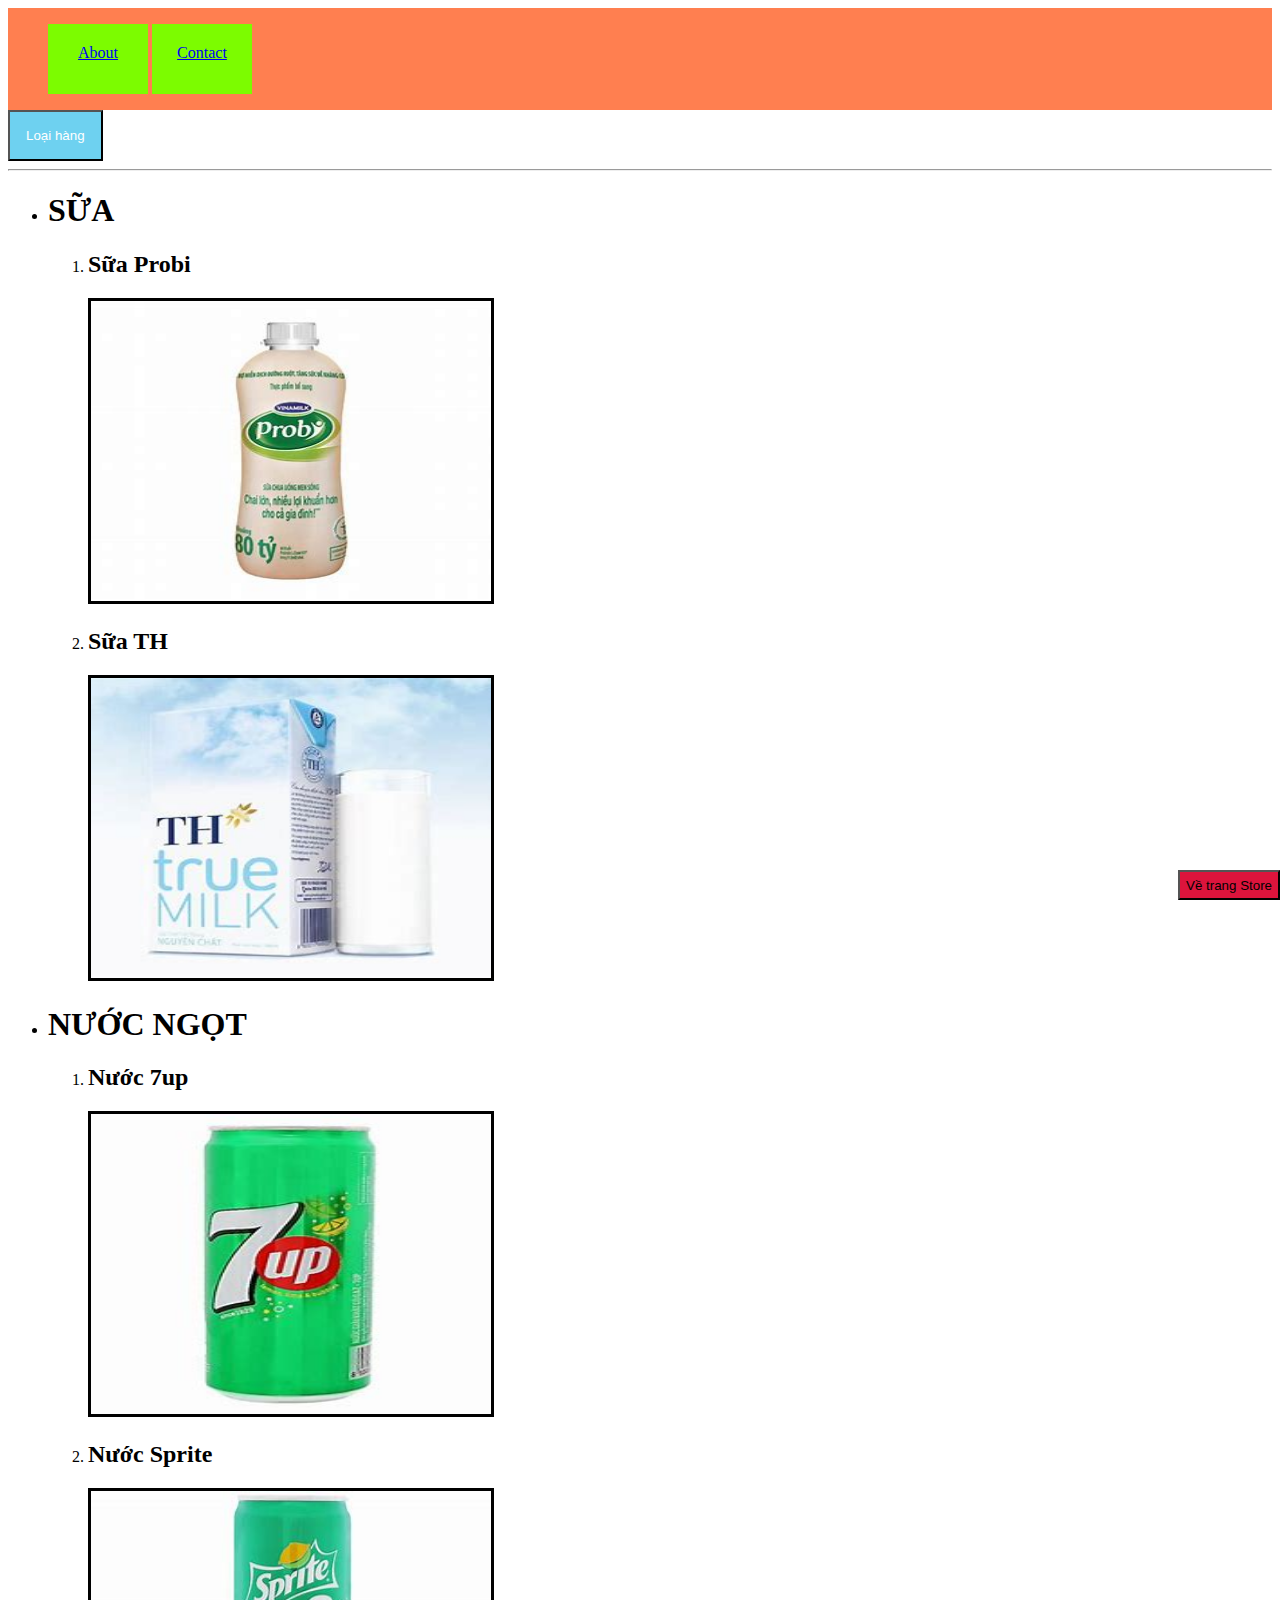
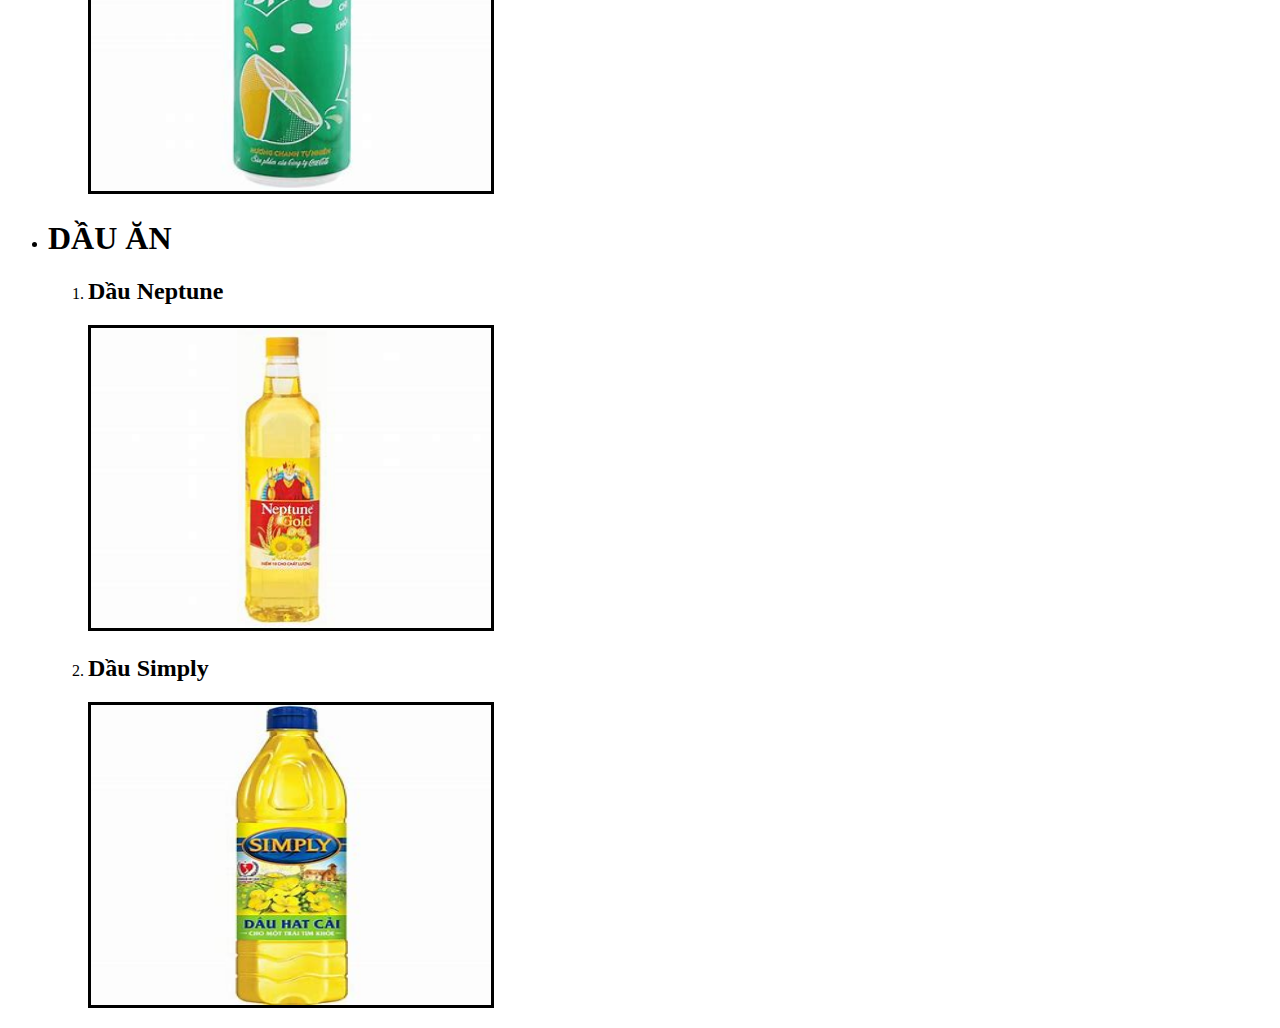
<file: linked/Index.html>
<!DOCTYPE html>
<html lang="en">
<head>
    <meta charset="UTF-8">
    <meta http-equiv="X-UA-Compatible" content="IE=edge">
    <meta name="viewport" content="width=device-width, initial-scale=1.0">
    <title>Index</title>
    <link rel="stylesheet" href="../style.css">
</head>
<body>
    <div class="bg-nav">
        <nav class="menu">
            <ul class="list-menu">
                <li><a href="About.html"  >About</a></th></li>
                <li><a href="Contact.html"  >Contact</a></th></li>
            </ul>
        </nav>
    </div>
    <div class="drop-down">
        <button class="dropdownbtn">Loại hàng</button>
        <div class="drop-content">
            <a href="Index.html#milk">Sữa</a>
            <a href="Index.html#drink">Nước Ngọt</a>
            <a href="Index.html#oil">Dầu Ăn</a>
        </div>
    </div>
    <hr style="border: 3x crimson;">
    <ul>
        <li id="milk">
            <H1>SỮA</H1><ol>
                <li>
                    <h2>Sữa Probi</h2> <img src="../img/hinh03.jpg" alt="hinh">
                </li>
                <li>
                    <h2>Sữa TH</h2> <img src="../img/hinh06.jpg" alt="hinh">
                </li>
            </ol>
        </li>
        <li id="drink">
            <h1>NƯỚC NGỌT</h1><ol>
                <li>
                    <h2>Nước 7up </h2> <img src="../img/hinh04.jpg" alt="hinh">
                </li>
                <li>
                    <h2>Nước Sprite</h2> <img src="../img/hinh05.jpg" alt="hinh">
                </li>
            </ol>
        </li>
        <li id="oil">
            <h1>DẦU ĂN</h1><ol>
                <li>
                    <h2>Dầu Neptune</h2> <img src="../img/hinh01.jpg" alt="hinh">
                </li>
                <li>
                    <h2>Dầu Simply</h2> <img src="../img/hinh02.jpg" alt="hinh">
                </li>
            </ol>
        </li>
    </ul>
    <a href="../Store.html"><button style="position: fixed;bottom: 0;right: 0;height: 30px;background-color: crimson;">Về trang Store</button></a>
</body>
</html>
</file>
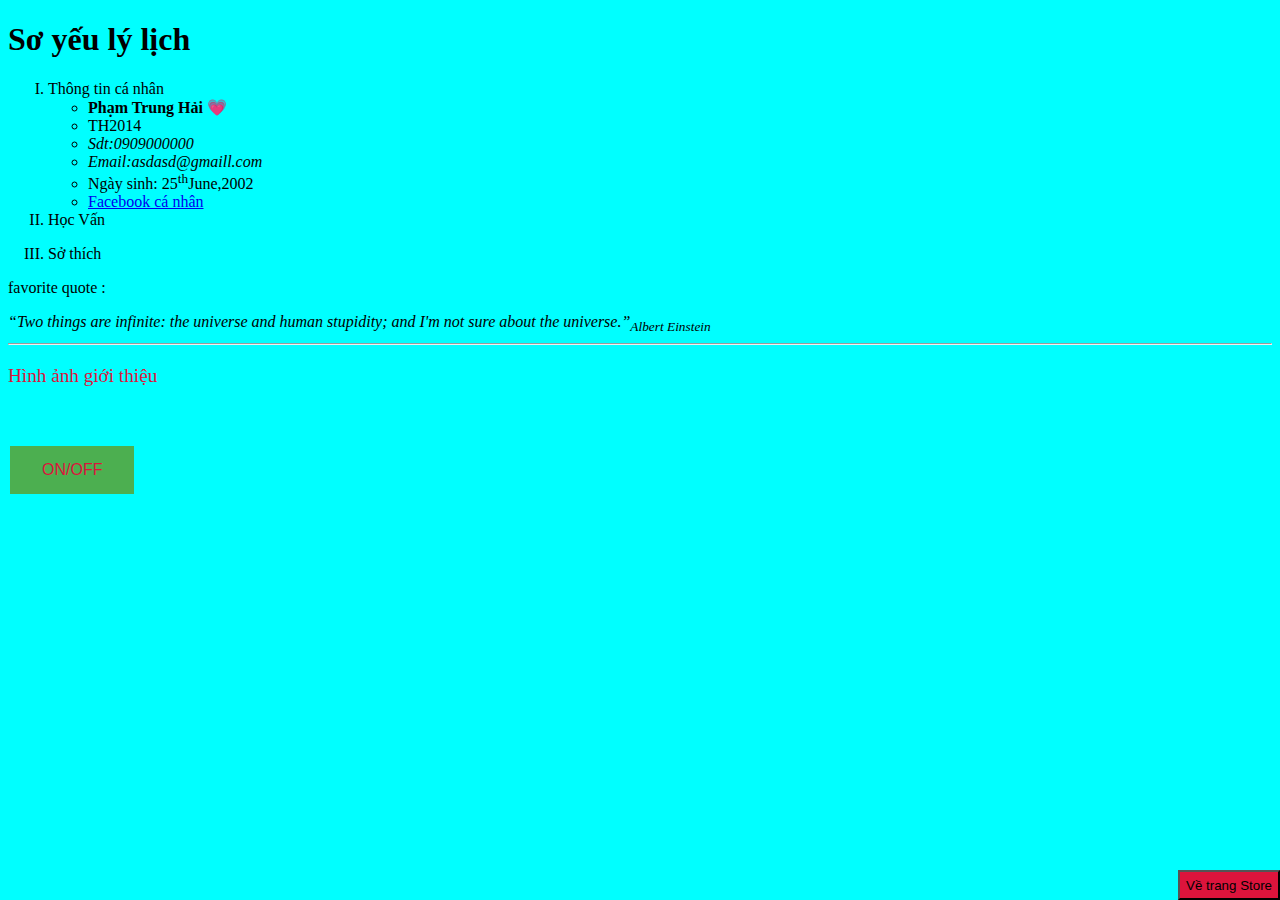
<file: linked/Info.html>
<!DOCTYPE html>
<html>
    <head>    
        <meta charset="UTF-8">       
        <script src="https://ajax.googleapis.com/ajax/libs/jquery/3.5.1/jquery.min.js"></script>
        <script>
            $(document).ready(function(){
                $("img").hide();
                $("button.button").click(function(){
                $("img").toggle();
                });
            });
        </script>
        <style>
            .button {
              border: none;
              color: crimson;
              padding: 15px 32px;
              text-align: center;
              text-decoration: none;
              display: inline-block;
              font-size: 16px;
              margin: 4px 2px;
              cursor: pointer;
                background-color: #4CAF50;}
            *{background-color: aqua;}
        </style>
    </head>
    <body>
        <div>
        <h1>Sơ yếu lý lịch</h1>
        <ol style="list-style: upper-roman;">
            <li>Thông tin cá nhân
                <ul style="list-style: circle;">
                <li><b>Phạm Trung Hải &#128151</b></li>
                <li>TH2014</li>
                <li><i>Sdt:0909000000</i></li>
                <li><address>Email:asdasd@gmaill.com</address></li>
                <li>Ngày sinh: 25<sup>th</sup>June,2002</li>
                <li><a href="https://www.google.com"  >Facebook cá nhân</a></li>
            </ul>
            </li>
            <li>Học Vấn
                <br>
                <p></p>
            </li>
            <li>Sở thích
                <br>
                <p></p>
            </li>
    </ol>           
       
        <p>favorite quote : </p>
        <cite><q>Two things are infinite: the universe and human stupidity; and I'm not sure about the universe.</q></cite><dfn><sub>Albert Einstein</sub></dfn>
        <br>        
        <hr>
        <p style="font-weight: 300;color: crimson;font-size: larger;">Hình ảnh giới thiệu</p>
        <img src="../img/hinh01.jpg" alt="Trai bong" height="300px" width="200px" style="margin-right: 100cm;"> <br>
        <img src="../img/hinh01.jpg" alt="Trai bong" height="50px" width="50px">
        </div>
        <div>
            <img src="../img/hinh01.jpg" alt="00000">
            <br>
            <button class="button">ON/OFF</button>
        </div>
        <a href="../Store.html"><button style="position: fixed;bottom: 0;right: 0;height: 30px;background-color: crimson;">Về trang Store</button></a>
    </body>
</html>
</file>
<file: style.css>
th{
    font-size: x-large;
}
img{
    border: solid black;
    height: 300px; width: 400px;
}
.bg-nav{
    background-color: coral;
}
.list-menu{
    display: inline-block;
}
.menu > ul > li{
    float: none;
    display: inline-block;
    background-color: lawngreen;
    width: 100px;height: 50px;
    text-align: center;
    padding-top: 20px;
}
.dropdownbtn{
    background-color: rgb(110, 209, 240);
    color: white;
    padding: 16px;
    cursor: pointer;
}
.drop-down{
    position: relative;
    display: inline-block;
}
.drop-content {
    display: none;
    position: absolute;
    background-color: #f9f9f9;
    min-width: 160px;
    box-shadow: 0px 8px 16px 0px rgba(0,0,0,0.2);
    z-index: 1;
}
.drop-content a {
    color: black;
    padding: 12px 16px;
    text-decoration: none;
    display: block;
}
.drop-content a:hover {background-color: #da6666}
.drop-down:hover .drop-content {
  display: block;
}
.drop-down:hover .dropbtn {
  background-color: #229ff1;
}
</file>
